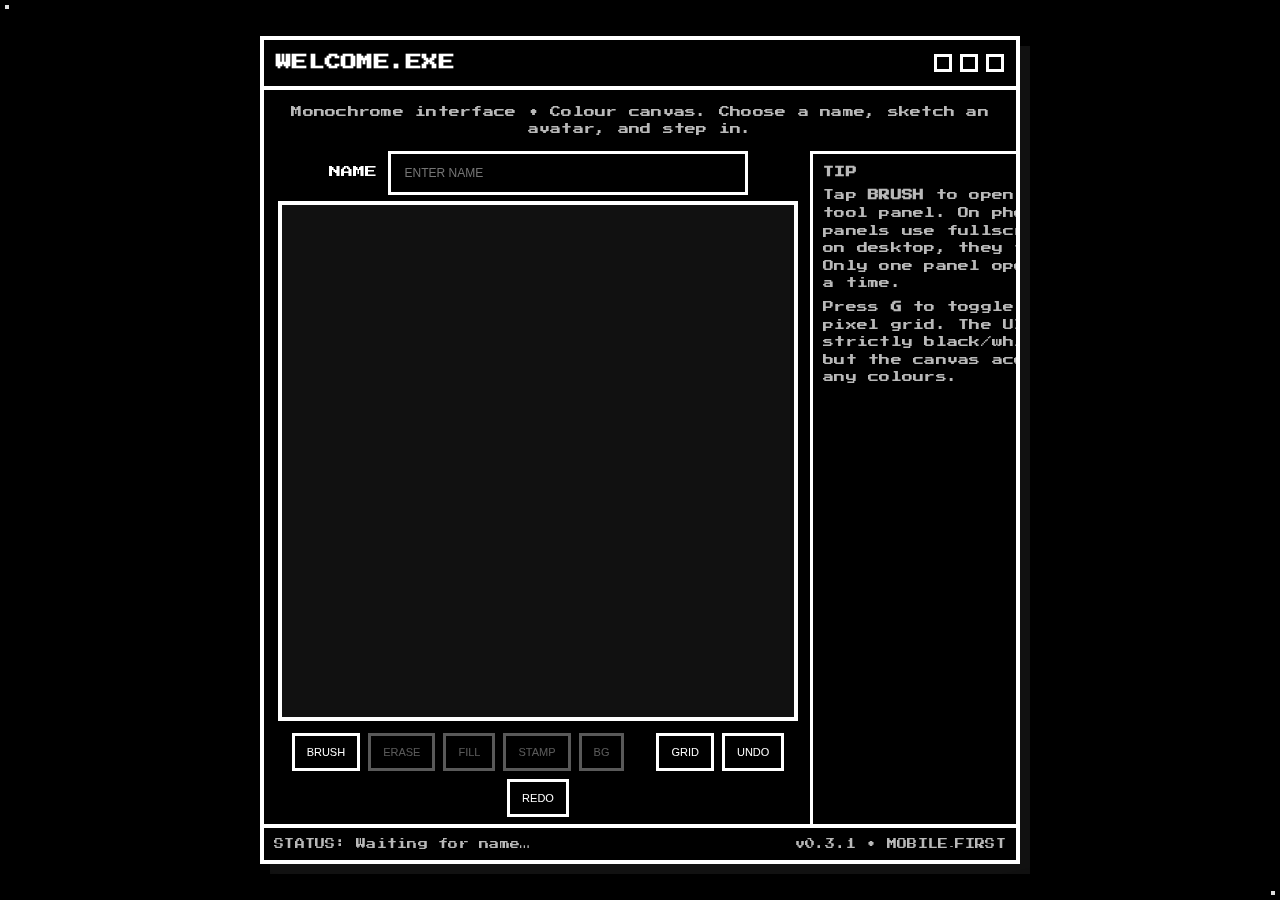
<file: talk.html>
<!DOCTYPE html>
<html lang="en">
<head>
  <meta charset="UTF-8" />
  <meta name="viewport" content="width=device-width, initial-scale=1.0" />
  <title>WELCOME.EXE — Retro Mono UI (Mobile‑first) + Brush Tool</title>
  <link href="https://fonts.googleapis.com/css2?family=Press+Start+2P&display=swap" rel="stylesheet">
  <style>
    /* ============================
       CORE THEME — MONOCHROME UI
       ============================ */
    :root{
      --bg:#000;      /* UI background */
      --fg:#fff;      /* UI foreground */
      --dim:#b9b9b9;  /* muted text */
      --line:#fff;    /* borders */
      --shadow:#111;  /* hard shadow */

      /* Pattern colours for BG picker (UI stays mono; applied to canvas frame only) */
      --c1:#111; 
      --c2:#eee;
    }
    *{box-sizing:border-box}
    html,body{height:100%}
    body{
      margin:0; background:#000; color:var(--fg);
      font-family:'Press Start 2P', monospace; letter-spacing:.25px; line-height:1.6;
      overflow:hidden;
    }

    /* CRT ambience */
    .crt::before{content:""; position:fixed; inset:0; pointer-events:none; opacity:.5;
      background:repeating-linear-gradient(to bottom, rgba(255,255,255,.04) 0 1px, transparent 1px 3px);
      mix-blend-mode:overlay;
    }
    .crt::after{content:""; position:fixed; inset:0; pointer-events:none;
      background:radial-gradient(120% 85% at 50% 50%, transparent 60%, rgba(0,0,0,.45) 100%);
    }
    @media (max-width:480px){ .crt::before{opacity:.30} }

    /* Desktop bezel vibe (tiny screws) */
    .bezel{position:fixed; inset:18px; pointer-events:none}
    .bezel::before,.bezel::after{content:""; position:absolute; width:6px; height:6px; background:#fff; box-shadow: inset -1px -1px 0 #000, inset 1px 1px 0 #000}
    .bezel::before{left:-14px; top:-14px}
    .bezel::after{right:-14px; bottom:-14px}

    /* ============================
       MAIN WINDOW — RESPONSIVE
       ============================ */
    .window{
      position:absolute; left:50%; top:50%; transform:translate(-50%,-50%);
      width:min(92vw, 760px); max-height:92vh; background:var(--bg);
      border:4px solid var(--line); box-shadow:10px 10px 0 var(--shadow);
      display:flex; flex-direction:column;
      /* iOS safe area */
      margin:env(safe-area-inset-top) env(safe-area-inset-right) env(safe-area-inset-bottom) env(safe-area-inset-left);
    }
    .titlebar{ display:flex; align-items:center; justify-content:space-between;
      padding:10px 12px; border-bottom:4px solid var(--line); text-transform:uppercase; user-select:none }
    .win-name{font-weight:bold}
    .win-controls{display:flex; gap:8px}
    .ctrl{width:18px; height:18px; border:3px solid var(--line); background:var(--bg)}
    .ctrl:active{transform:translate(1px,1px)}

    .contents{ padding:14px; overflow:auto; -webkit-overflow-scrolling:touch }
    .bio{ font-size:11px; color:var(--dim); text-align:center; margin:0 0 12px }

    /* Layout: on mobile stacked, on desktop two-column with tips */
    .grid{ display:grid; grid-template-columns: 1fr; gap:12px }
    @media (min-width: 900px){ .grid{ grid-template-columns: 1fr 300px } }

    /* Name field */
    .field{ display:flex; align-items:center; gap:10px; justify-content:center; flex-wrap:wrap }
    .field label{font-size:12px}
    .field input{ background:var(--bg); color:var(--fg); border:3px solid var(--line);
      padding:12px 14px; font-size:12px; width:min(360px, 84vw); text-transform:uppercase; outline:none }
    .field input:focus{ box-shadow:0 0 0 3px var(--fg) inset }

    /* Canvas zone */
    .canvas-wrap{ position:relative; width:min(520px, 88vw); margin:6px auto 0 }
    #avatarCanvas{ display:block; width:100%; height:auto; image-rendering:pixelated; border:4px solid var(--line); background:#111; cursor:crosshair; touch-action:none; -webkit-touch-callout:none; user-select:none }
    #gridOverlay{ position:absolute; inset:0; pointer-events:none; display:none; opacity:.35; background:
      repeating-linear-gradient(to right, rgba(255,255,255,.25) 0 1px, transparent 1px 12px),
      repeating-linear-gradient(to bottom, rgba(255,255,255,.25) 0 1px, transparent 1px 12px) }

    /* Toolbar (mono UI) */
    .toolbar{ display:flex; flex-wrap:wrap; justify-content:center; gap:8px; margin:12px 0 }
    .tool{ border:3px solid var(--line); background:var(--bg); color:var(--fg); padding:10px 12px; font-size:11px; cursor:pointer; text-transform:uppercase }
    .tool:hover{ filter:brightness(1.1) }
    .tool:focus-visible{ outline:3px solid #fff; outline-offset:2px }
    .tool:active{ transform:translate(1px,1px) }
    .tool[disabled]{ opacity:.35; filter:grayscale(1); pointer-events:none }
    .toolbar .spacer{ width:16px }

    /* Status bar */
    .status{ display:flex; gap:12px; justify-content:space-between; align-items:center; border-top:4px solid var(--line); padding:8px 10px; font-size:10px; color:var(--dim) }
    .status > div:first-child{ overflow:hidden; white-space:nowrap; text-overflow:ellipsis }

    /* OK button */
    .ok{ display:block; width:240px; margin:12px auto 0; padding:14px; text-align:center; border:4px solid var(--line); background:var(--bg); text-transform:uppercase; cursor:pointer }
    .ok:active{ transform:translate(1px,1px) }
    .ok[disabled]{ opacity:.35; filter:grayscale(1); pointer-events:none }

    /* ============================
       POPOUT WINDOWS
       - desktop: floating draggable
       - mobile: fullscreen overlays
       Only one open at a time via JS
       ============================ */
    .popout{ position:absolute; z-index:50; background:var(--bg); border:4px solid var(--line); box-shadow:8px 8px 0 var(--shadow); width:min(680px, 92vw); display:none }
    .pop-head{ display:flex; justify-content:space-between; align-items:center; padding:10px 12px; border-bottom:4px solid var(--line); text-transform:uppercase; user-select:none; cursor:move }
    .pop-title{ font-size:12px }
    .pop-close{ position:relative; border:3px solid var(--line); width:26px; height:26px; background:var(--bg); cursor:pointer }
    .pop-close::before{ content:'✕'; position:absolute; inset:0; display:grid; place-items:center; font-size:14px; color:#fff }
    .pop-body{ padding:12px; max-height:70vh; overflow:auto; -webkit-overflow-scrolling:touch }

    /* Mobile treatment for popouts: turn into fullscreen pane */
    @media (max-width: 700px){
      .popout{ position:fixed; inset:0; width:100vw; height:100vh; transform:none !important; box-shadow:none; border-width:6px }
      .pop-head{ cursor:default }
      .pop-body{ max-height: calc(100vh - 60px); }
      .tool{ padding:12px 14px; font-size:12px }
      .field input{ font-size:12px; padding:12px 14px }
    }

    /* Brush chooser UI (mono) */
    .brush-list{ display:grid; grid-template-columns: repeat(4, minmax(0,1fr)); gap:8px; margin-bottom:12px }
    .chip{ border:3px solid var(--line); padding:12px 8px; text-align:center; font-size:11px; cursor:pointer; user-select:none }
    .chip.active, .chip:hover{ background:var(--fg); color:var(--bg) }

    .row{ display:flex; align-items:center; gap:12px; margin:10px 0; font-size:11px; flex-wrap:wrap }
    .swatch{ width:26px; height:26px; border:3px solid var(--line); background:#fff }

    /* Retro slider styling */
    input[type=range]{ -webkit-appearance:none; width:100%; background:transparent }
    input[type=range]::-webkit-slider-runnable-track{ height:14px; background: repeating-linear-gradient(90deg, var(--fg) 0 2px, transparent 2px 6px); border:3px solid var(--line) }
    input[type=range]::-webkit-slider-thumb{ -webkit-appearance:none; width:20px; height:20px; background:var(--fg); border:3px solid var(--line); margin-top:-5px }
    input[type=range]::-moz-range-track{ height:14px; background: repeating-linear-gradient(90deg, var(--fg) 0 2px, transparent 2px 6px); border:3px solid var(--line) }
    input[type=range]::-moz-range-thumb{ width:20px; height:20px; background:var(--fg); border:3px solid var(--line) }

    /* Tips card */
    .tip{ border:3px solid var(--line); padding:10px; font-size:11px; color:var(--dim) }
  </style>
</head>
<body class="crt">

  <div class="bezel"></div>

  <div class="window" id="win">
    <div class="titlebar" id="dragWin">
      <div class="win-name">WELCOME.EXE</div>
      <div class="win-controls">
        <span class="ctrl" title="min"></span>
        <span class="ctrl" title="max"></span>
        <span class="ctrl" title="close"></span>
      </div>
    </div>

    <div class="contents">
      <div class="bio">Monochrome interface • Colour canvas. Choose a name, sketch an avatar, and step in.</div>

      <div class="grid">
        <div>
          <div class="field">
            <label for="username">NAME</label>
            <input id="username" type="text" placeholder="ENTER NAME" />
          </div>

          <div class="canvas-wrap">
            <!-- NOTE: Canvas uses full colour; UI remains mono -->
            <canvas id="avatarCanvas" width="256" height="256"></canvas>
            <div id="gridOverlay"></div>
          </div>

          <div class="toolbar">
            <button class="tool" id="brushBtn">BRUSH</button>
            <button class="tool" id="eraserBtn" disabled>ERASE</button>
            <button class="tool" id="bucketBtn" disabled>FILL</button>
            <button class="tool" id="stampBtn" disabled>STAMP</button>
            <button class="tool" id="bgBtn" disabled>BG</button>
            <span class="spacer"></span>
            <button class="tool" id="gridBtn">GRID</button>
            <button class="tool" id="undoBtn">UNDO</button>
            <button class="tool" id="redoBtn">REDO</button>
          </div>
        </div>

        <div class="tip">
          <div><strong>TIP</strong></div>
          <div style="margin-top:6px">Tap <b>BRUSH</b> to open the tool panel. On phones, panels use fullscreen; on desktop, they float. Only one panel opens at a time.</div>
          <div style="margin-top:6px">Press <b>G</b> to toggle the pixel grid. The UI is strictly black/white, but the canvas accepts any colours.</div>
        </div>
      </div>

      <button class="ok" id="okBtn" disabled>OK!</button>
    </div>

    <div class="status">
      <div id="statusText">STATUS: Waiting for name…</div>
      <div>v0.3.1 • MOBILE‑FIRST</div>
    </div>
  </div>

  <!-- ============================
       BRUSH POPOUT (fully working)
       ============================ -->
  <div class="popout" id="brushPop" style="left:50%; top:10%; transform:translateX(-50%)">
    <div class="pop-head" id="dragBrush">
      <div class="pop-title">BRUSH</div>
      <button class="pop-close" data-close="#brushPop" aria-label="Close"></button>
    </div>
    <div class="pop-body">
      <div class="brush-list" id="brushList">
        <div class="chip active" data-brush="pencil">PENCIL</div>
        <div class="chip" data-brush="paint">PAINT</div>
        <div class="chip" data-brush="spray">SPRAY</div>
        <div class="chip" data-brush="marker">MARKER</div>
      </div>
      <div class="row">
        <span>SIZE</span>
        <input id="brushSize" type="range" min="1" max="32" value="6" />
        <span id="brushSizeVal">6</span>
      </div>
      <div class="row">
        <span>COLOUR</span>
        <div class="swatch" id="colourSwatch" title="Tap to pick colour"></div>
        <input id="colourPicker" type="color" value="#ffffff" style="appearance:none; border:0; background:transparent; width:1px; height:1px; opacity:0; position:absolute" />
      </div>
      <div class="row" style="justify-content:flex-end">
        <button class="tool" id="brushOK">OK</button>
      </div>
    </div>
  </div>

  <script>
    /* ============================
       JS: Helpers
       ============================ */
    function makeDraggable(el, handle){
      let offX=0, offY=0, dragging=false;
      function down(e){ dragging=true; const p=e.touches?e.touches[0]:e; const r=el.getBoundingClientRect(); offX=p.clientX-r.left; offY=p.clientY-r.top; document.body.style.userSelect='none'; }
      function move(e){ if(!dragging) return; const p=e.touches?e.touches[0]:e; const x=p.clientX-offX; const y=p.clientY-offY; el.style.left=x+'px'; el.style.top=y+'px'; el.style.transform='none'; }
      function up(){ dragging=false; document.body.style.userSelect=''; }
      handle.addEventListener('mousedown', down); window.addEventListener('mousemove', move); window.addEventListener('mouseup', up);
      handle.addEventListener('touchstart', down, {passive:true}); window.addEventListener('touchmove', move, {passive:true}); window.addEventListener('touchend', up);
    }

    // Open one popout at a time
    function openPop(id){ document.querySelectorAll('.popout').forEach(p=>p.style.display='none'); const el = document.getElementById(id); el.style.display='block'; }
    function closePop(id){ const el = document.querySelector(id); if(el) el.style.display='none'; }

    // Grid toggle
    const gridOverlay = document.getElementById('gridOverlay');
    const gridBtn = document.getElementById('gridBtn');
    function toggleGrid(){ gridOverlay.style.display = (gridOverlay.style.display==='block') ? 'none' : 'block'; }
    gridBtn.addEventListener('click', toggleGrid);
    window.addEventListener('keydown', (e)=>{ if(e.key.toLowerCase()==='g') toggleGrid(); });

    // Draggable (desktop only — on mobile, popouts go fullscreen so dragging is unnecessary)
    const win = document.getElementById('win');
    makeDraggable(win, document.getElementById('dragWin'));
    makeDraggable(document.getElementById('brushPop'), document.getElementById('dragBrush'));

    // Close buttons
    document.querySelectorAll('.pop-close').forEach(btn=>{
      btn.addEventListener('click', ()=> closePop(btn.dataset.close));
    });

    /* ============================
       Canvas + Drawing Engine (Brush only)
       ============================ */
    const canvas = document.getElementById('avatarCanvas');
    const ctx = canvas.getContext('2d');
    // Start with a dark background (users can change later via BG tool in future)
    ctx.fillStyle = '#111'; ctx.fillRect(0,0,canvas.width,canvas.height);
    let drawing=false, last=null;

    // Brush state
    let brushType='pencil';
    let brushSize=6; // px
    let brushColour='#ffffff';

    const brushBtn = document.getElementById('brushBtn');
    brushBtn.addEventListener('click', ()=> openPop('brushPop'));

    // Brush UI interactions
    const brushList = document.getElementById('brushList');
    brushList.addEventListener('click', (e)=>{
      const chip = e.target.closest('.chip'); if(!chip) return;
      document.querySelectorAll('#brushList .chip').forEach(c=>c.classList.remove('active'));
      chip.classList.add('active');
      brushType = chip.dataset.brush;
    });
    const size = document.getElementById('brushSize');
    const sizeVal = document.getElementById('brushSizeVal');
    size.addEventListener('input', ()=>{ brushSize = parseInt(size.value,10); sizeVal.textContent = brushSize; });

    const colourPicker = document.getElementById('colourPicker');
    const colourSwatch = document.getElementById('colourSwatch');
    function setSwatch(col){ colourSwatch.style.background = col; }
    setSwatch(brushColour);
    colourSwatch.addEventListener('click', ()=> colourPicker.click());
    colourPicker.addEventListener('input', (e)=>{ brushColour = e.target.value; setSwatch(brushColour); });

    document.getElementById('brushOK').addEventListener('click', ()=> closePop('#brushPop'));

    // Undo/Redo stacks
    const undoStack=[]; const redoStack=[]; const MAX_STACK=20;
    function pushUndo(){ try{ const snap = ctx.getImageData(0,0,canvas.width,canvas.height); undoStack.push(snap); if(undoStack.length>MAX_STACK) undoStack.shift(); redoStack.length=0; }catch(e){} }
    function doUndo(){ if(!undoStack.length) return; const snap = undoStack.pop(); const current = ctx.getImageData(0,0,canvas.width,canvas.height); redoStack.push(current); ctx.putImageData(snap,0,0); }
    function doRedo(){ if(!redoStack.length) return; const snap = redoStack.pop(); const current = ctx.getImageData(0,0,canvas.width,canvas.height); undoStack.push(current); ctx.putImageData(snap,0,0); }
    document.getElementById('undoBtn').addEventListener('click', doUndo);
    document.getElementById('redoBtn').addEventListener('click', doRedo);

    // Drawing helpers
    function drawDot(x,y,size,colour,alpha=1){
      ctx.save(); ctx.globalAlpha = alpha; ctx.fillStyle = colour; ctx.beginPath(); ctx.arc(x,y,size/2,0,Math.PI*2); ctx.fill(); ctx.restore();
    }
    function lineTo(x0,y0,x1,y1,stepCb){
      const dx=x1-x0, dy=y1-y0; const steps=Math.max(Math.abs(dx), Math.abs(dy));
      for(let i=0;i<=steps;i++){
        const t=steps? i/steps : 0; const x=x0+dx*t; const y=y0+dy*t; stepCb(x,y);
      }
    }

    function onPointerDown(e){
      const rect = canvas.getBoundingClientRect();
      const clientX = e.clientX ?? (e.touches&&e.touches[0].clientX);
      const clientY = e.clientY ?? (e.touches&&e.touches[0].clientY);
      const x = Math.floor((clientX - rect.left) * (canvas.width/rect.width));
      const y = Math.floor((clientY - rect.top) * (canvas.height/rect.height));
      pushUndo(); drawing=true; last={x,y};
      applyBrush(x,y, true);
    }
    function onPointerMove(e){ if(!drawing) return; const rect = canvas.getBoundingClientRect(); const clientX = e.clientX ?? (e.touches&&e.touches[0].clientX); const clientY = e.clientY ?? (e.touches&&e.touches[0].clientY);
      const x = Math.floor((clientX - rect.left) * (canvas.width/rect.width));
      const y = Math.floor((clientY - rect.top) * (canvas.height/rect.height));
      if(last){ lineTo(last.x,last.y,x,y,(lx,ly)=> applyBrush(lx,ly,false)); } last={x,y};
    }
    function onPointerUp(){ drawing=false; last=null; }

    function applyBrush(x,y,isFirst){
      // Different behaviours per brush
      switch(brushType){
        case 'pencil':
          drawDot(x,y,Math.max(1,brushSize), brushColour, 1);
          break;
        case 'paint': // thicker, slight jitter texture
          const n = 6; for(let i=0;i<n;i++){ const jx = x + (Math.random()-0.5)*brushSize*0.6; const jy = y + (Math.random()-0.5)*brushSize*0.6; drawDot(jx,jy,brushSize*0.9, brushColour, 0.95); }
          break;
        case 'spray':
          const density = 20 + brushSize*2;
          for(let i=0;i<density;i++){ const r = Math.random()*brushSize; const a = Math.random()*Math.PI*2; const sx = x + Math.cos(a)*r; const sy = y + Math.sin(a)*r; drawDot(sx,sy,1+Math.random()*2, brushColour, 0.35); }
          break;
        case 'marker': // semi-transparent layering
          drawDot(x,y,brushSize*1.2, brushColour, 0.35);
          break;
      }
    }

    // Mouse + touch support
    canvas.addEventListener('mousedown', onPointerDown);
    window.addEventListener('mousemove', onPointerMove);
    window.addEventListener('mouseup', onPointerUp);
    canvas.addEventListener('touchstart', (e)=>{ onPointerDown(e); }, {passive:true});
    window.addEventListener('touchmove', (e)=>{ onPointerMove(e); }, {passive:true});
    window.addEventListener('touchend', onPointerUp);

    /* ============================
       Status + OK enable rules
       ============================ */
    const nameInput = document.getElementById('username');
    const statusText = document.getElementById('statusText');
    const okBtn = document.getElementById('okBtn');
    nameInput.addEventListener('input', ()=>{
      const hasName = !!nameInput.value.trim();
      statusText.textContent = hasName ? `Hello, ${nameInput.value.trim()}. Sketch your avatar →` : 'STATUS: Waiting for name…';
      okBtn.disabled = !hasName;
    });

    /* ============================
       One‑at‑a‑time popout logic
       ============================ */
    document.getElementById('brushBtn').addEventListener('click', ()=> openPop('brushPop'));
    document.querySelectorAll('.pop-close').forEach(btn=> btn.addEventListener('click', ()=> closePop(btn.dataset.close)));

    // Accessibility: reduce CRT if user prefers reduced motion
    const mq = window.matchMedia('(prefers-reduced-motion: reduce)');
    if(mq.matches){ document.body.classList.remove('crt'); }
  </script>
</body>
</html>
</file>
